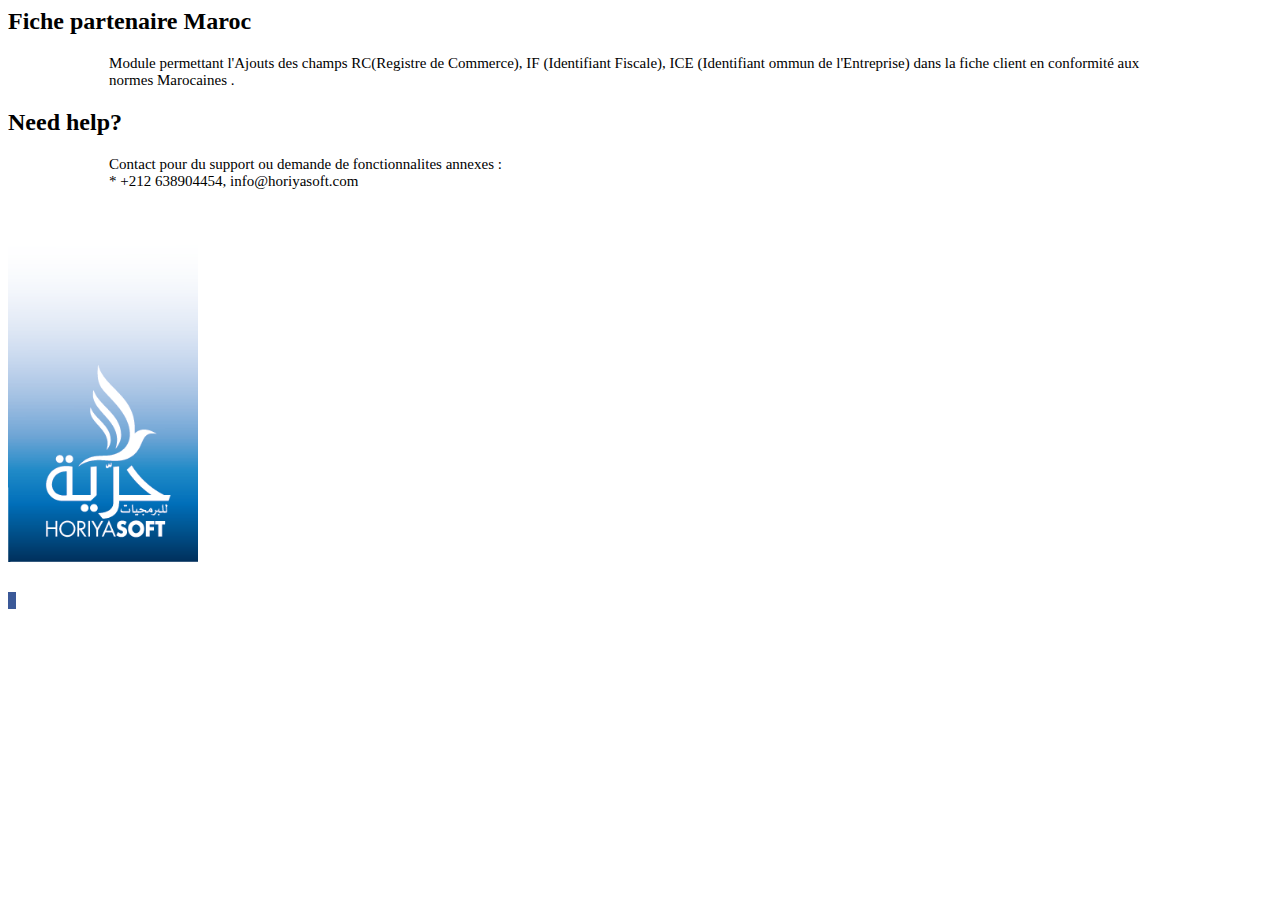
<file: hrsft_clients_maroc/static/description/index.html>
<html>
<body>
<section class="oe_container oe_dark">
    <div class="oe_row">
        <div class="oe_row">
            <h2 class="oe_slogan oe_span10">Fiche partenaire Maroc</h2>
        </div>

        <div style="margin: 16px 8%;"> 
            <p class='oe_mt32 text-justify' style="font-size: 15px;">
                Module permettant l'Ajouts des champs RC(Registre de Commerce), IF (Identifiant Fiscale), ICE (Identifiant ommun de l'Entreprise) dans la fiche client en conformité aux normes Marocaines .
            </p>

        </div>
    </div>
</section>

<section class="oe_container">

    <h2 class="oe_slogan" style="margin-top:20px;">Need help?</h2>

    <div style="margin: 16px 8%;">
            <p class='oe_mt32 center-block' style="font-size: 15px;">
                 Contact pour du support ou demande de fonctionnalites annexes  : <br/>
                 *   <i class="fa fa-whatsapp"></i> +212 638904454,  </a> <i class="fa fa-envelope"></i> info@horiyasoft.com <br/>
            </p>
    </div>

    <div class="oe_slogan" style="margin-top:10px !important;"> 
         <a class="btn btn-primary btn-lg mt8"
            style="color: #FFFFFF !important;" href="http://www.horiyasoft.com"><i
            class="fa fa-envelope"></i> Website </a> 
         
         <a class="btn btn-primary btn-lg mt8" style="color: #FFFFFF !important;"
            href="https://www.odoo.com/apps/modules/browse?author=HORIYASOFT"><i
            class="fa fa-binoculars"></i> More Apps </a>
     </div>

    <div class="oe_slogan" style="margin-top:10px !important;"> 
      <img src="company-logo.png" style="width: 190px; margin-bottom: 20px;" class="center-block">
    </div>

    <div class="oe_slogan" style="margin-top:10px !important;">

          <a href="https://www.facebook.com/horiyasoft" target="_blank"><i class="fa fa-2x fa-facebook" style="color:white;background: #3b5998;width:35px;padding-left: 8px;"></i></a></td>

     </div>

    </div>
</section>

</body>
</html>
</file>
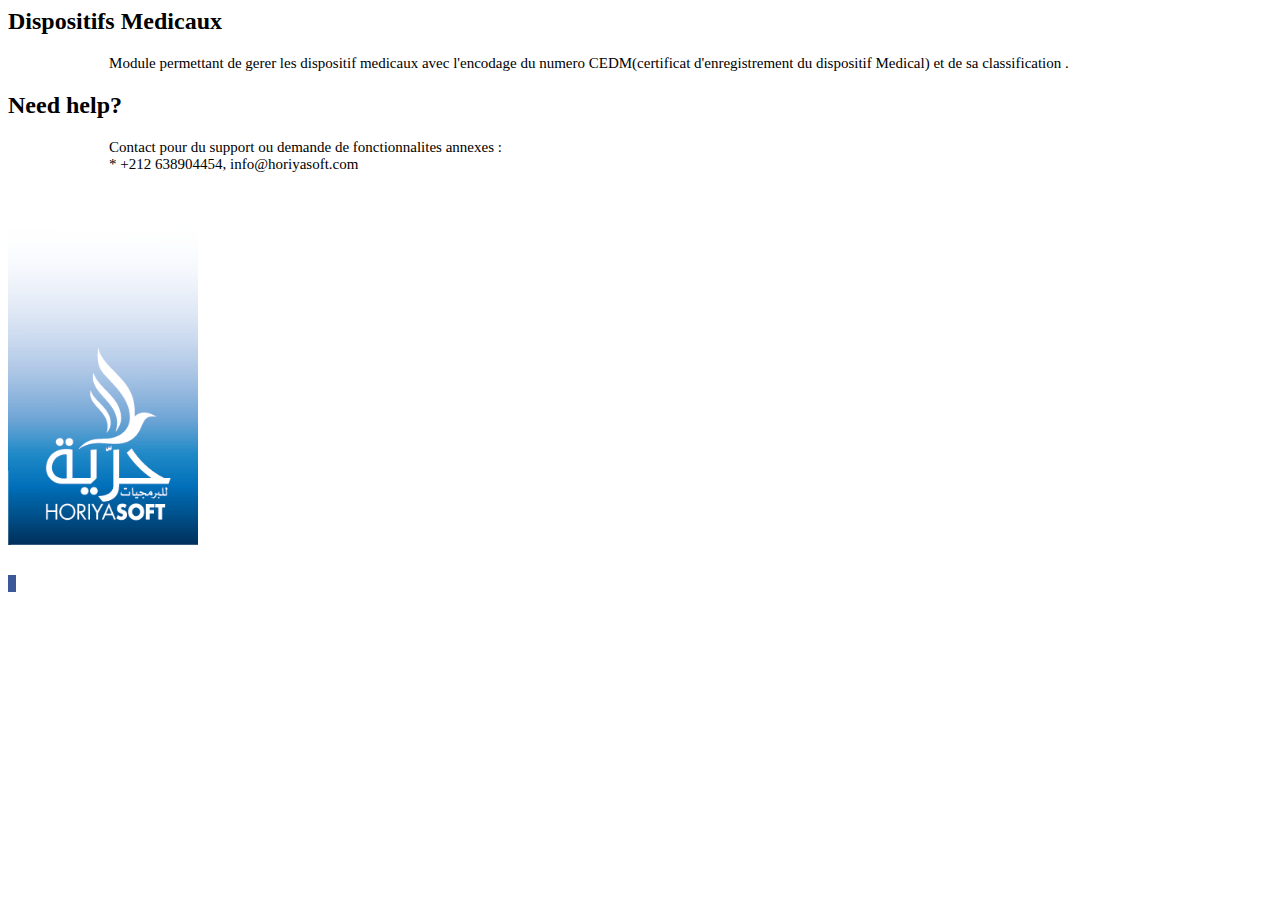
<file: hrsft_dm_product/static/description/index.html>
<html>
<body>
<section class="oe_container oe_dark">
    <div class="oe_row">
        <div class="oe_row">
            <h2 class="oe_slogan oe_span10">Dispositifs Medicaux</h2>
        </div>

        <div style="margin: 16px 8%;"> 
            <p class='oe_mt32 text-justify' style="font-size: 15px;">
                Module permettant de gerer les dispositif medicaux avec l'encodage du numero CEDM(certificat d'enregistrement du dispositif Medical) et de sa classification .
            </p>

        </div>
    </div>
</section>

<section class="oe_container">

    <h2 class="oe_slogan" style="margin-top:20px;">Need help?</h2>

    <div style="margin: 16px 8%;">
            <p class='oe_mt32 center-block' style="font-size: 15px;">
                 Contact pour du support ou demande de fonctionnalites annexes  : <br/>
                 *   <i class="fa fa-whatsapp"></i> +212 638904454,  </a> <i class="fa fa-envelope"></i> info@horiyasoft.com <br/>
            </p>
    </div>

    <div class="oe_slogan" style="margin-top:10px !important;"> 
         <a class="btn btn-primary btn-lg mt8"
            style="color: #FFFFFF !important;" href="http://www.horiyasoft.com"><i
            class="fa fa-envelope"></i> Website </a> 
         
         <a class="btn btn-primary btn-lg mt8" style="color: #FFFFFF !important;"
            href="https://www.odoo.com/apps/modules/browse?author=HORIYASOFT"><i
            class="fa fa-binoculars"></i> More Apps </a>
     </div>

    <div class="oe_slogan" style="margin-top:10px !important;"> 
      <img src="company-logo.png" style="width: 190px; margin-bottom: 20px;" class="center-block">
    </div>

    <div class="oe_slogan" style="margin-top:10px !important;">

          <a href="https://www.facebook.com/horiyasoft" target="_blank"><i class="fa fa-2x fa-facebook" style="color:white;background: #3b5998;width:35px;padding-left: 8px;"></i></a></td>

     </div>

    </div>
</section>

</body>
</html>
</file>
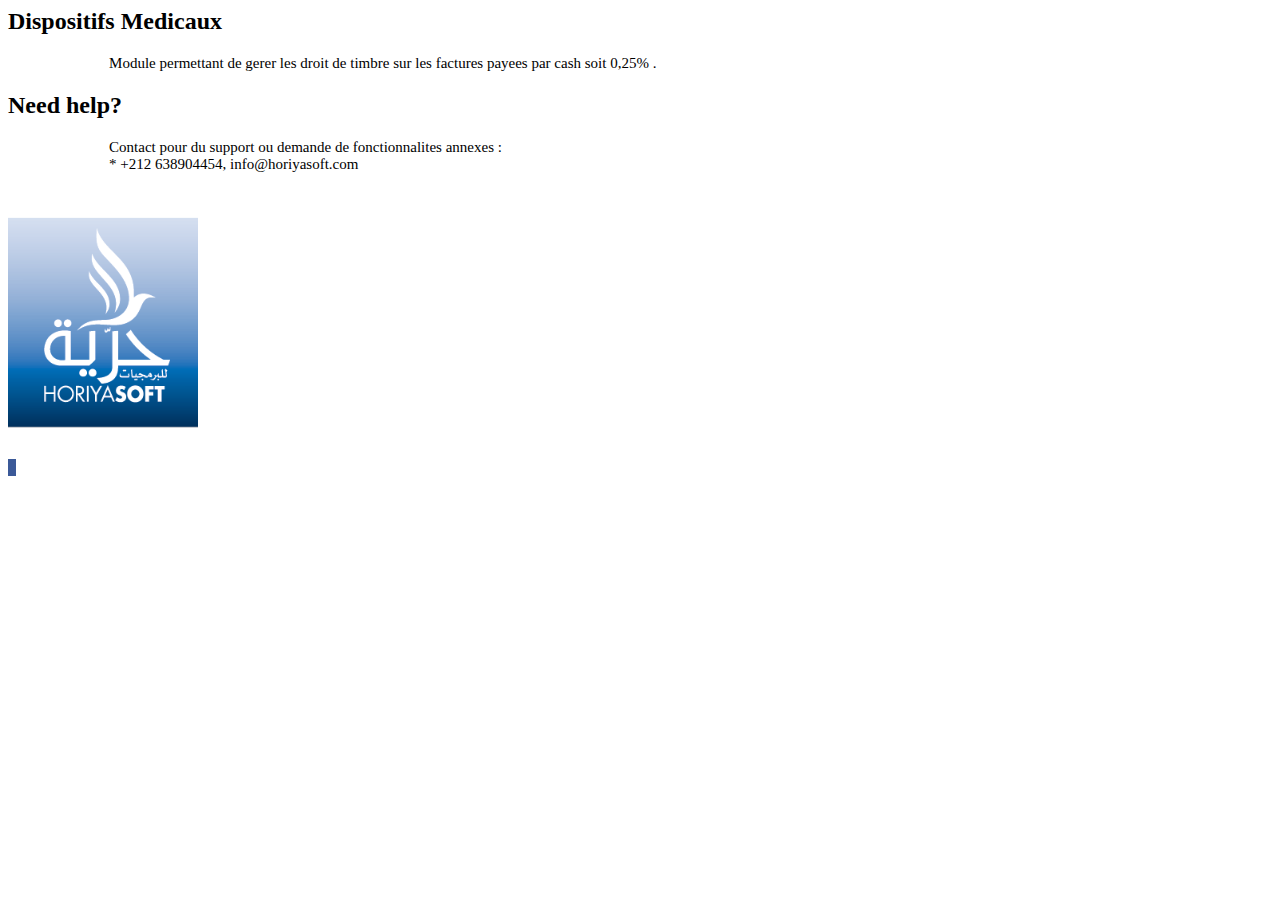
<file: hrsft_droit_de_timbre_maroc/static/description/index.html>
<html>
<body>
<section class="oe_container oe_dark">
    <div class="oe_row">
        <div class="oe_row">
            <h2 class="oe_slogan oe_span10">Dispositifs Medicaux</h2>
        </div>

        <div style="margin: 16px 8%;"> 
            <p class='oe_mt32 text-justify' style="font-size: 15px;">
                Module permettant de gerer les droit de timbre sur les factures payees par cash soit 0,25% .
            </p>

        </div>
    </div>
</section>

<section class="oe_container">

    <h2 class="oe_slogan" style="margin-top:20px;">Need help?</h2>

    <div style="margin: 16px 8%;">
            <p class='oe_mt32 center-block' style="font-size: 15px;">
                 Contact pour du support ou demande de fonctionnalites annexes  : <br/>
                 *   <i class="fa fa-whatsapp"></i> +212 638904454,  </a> <i class="fa fa-envelope"></i> info@horiyasoft.com <br/>
            </p>
    </div>

    <div class="oe_slogan" style="margin-top:10px !important;"> 
         <a class="btn btn-primary btn-lg mt8"
            style="color: #FFFFFF !important;" href="http://www.horiyasoft.com"><i
            class="fa fa-envelope"></i> Website </a> 
         
         <a class="btn btn-primary btn-lg mt8" style="color: #FFFFFF !important;"
            href="https://www.odoo.com/apps/modules/browse?author=HORIYASOFT"><i
            class="fa fa-binoculars"></i> More Apps </a>
     </div>

    <div class="oe_slogan" style="margin-top:10px !important;"> 
      <img src="company-logo.png" style="width: 190px; margin-bottom: 20px;" class="center-block">
    </div>

    <div class="oe_slogan" style="margin-top:10px !important;">

          <a href="https://www.facebook.com/horiyasoft" target="_blank"><i class="fa fa-2x fa-facebook" style="color:white;background: #3b5998;width:35px;padding-left: 8px;"></i></a></td>

     </div>

    </div>
</section>

</body>
</html>
</file>
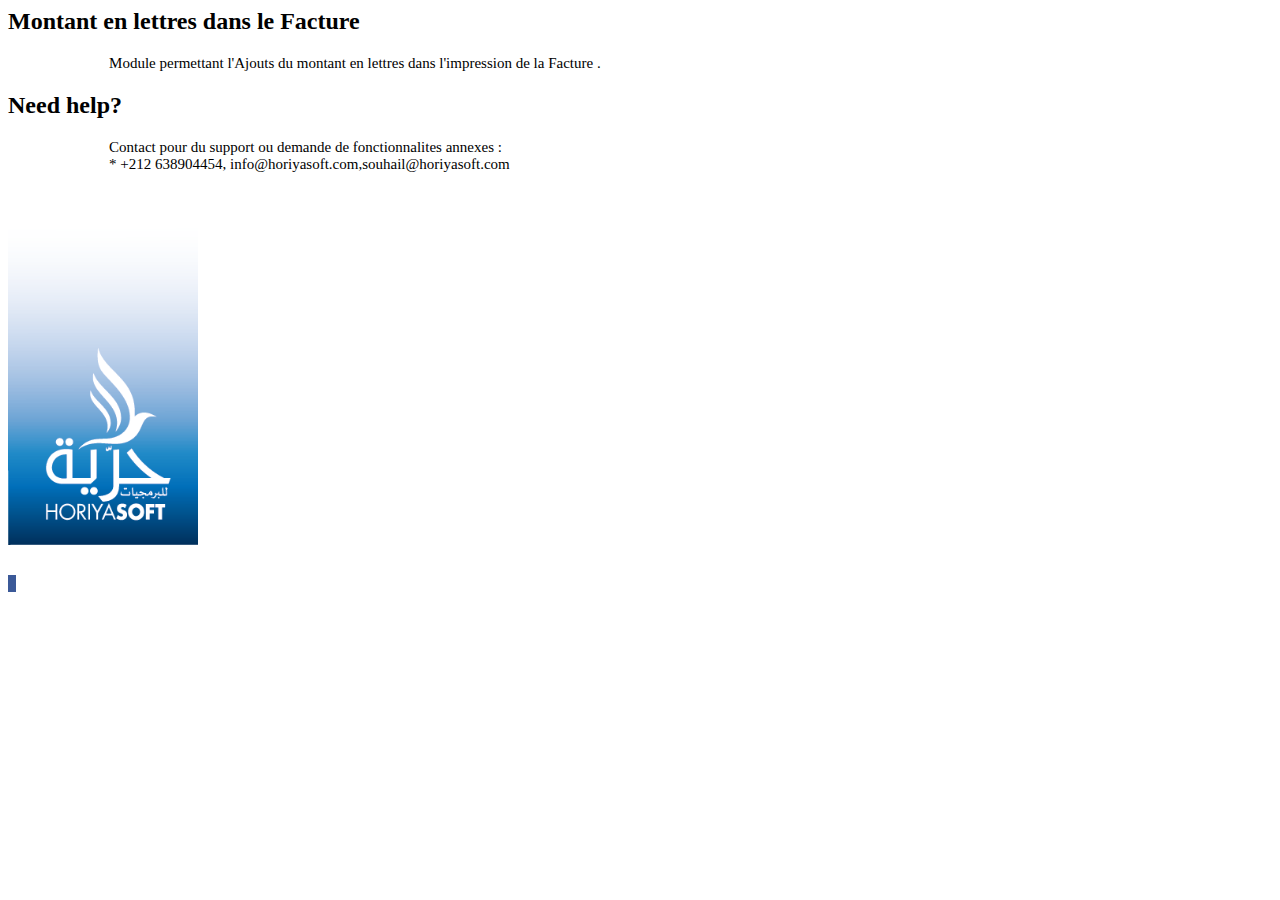
<file: hrsft_facture_montant_lettres_qweb/static/description/index.html>
<html>
<body>
<section class="oe_container oe_dark">
    <div class="oe_row">
        <div class="oe_row">
            <h2 class="oe_slogan oe_span10">Montant en lettres dans le Facture</h2>
        </div>

        <div style="margin: 16px 8%;"> 
            <p class='oe_mt32 text-justify' style="font-size: 15px;">
                Module permettant l'Ajouts du montant en lettres dans l'impression de la Facture  .
            </p>

        </div>
    </div>
</section>

<section class="oe_container">

    <h2 class="oe_slogan" style="margin-top:20px;">Need help?</h2>

    <div style="margin: 16px 8%;">
            <p class='oe_mt32 center-block' style="font-size: 15px;">
                 Contact pour du support ou demande de fonctionnalites annexes  : <br/>
                 *   <i class="fa fa-whatsapp"></i> +212 638904454,  </a> <i class="fa fa-envelope"></i> info@horiyasoft.com,souhail@horiyasoft.com <br/>
            </p>
    </div>

    <div class="oe_slogan" style="margin-top:10px !important;"> 
         <a class="btn btn-primary btn-lg mt8"
            style="color: #FFFFFF !important;" href="http://www.horiyasoft.com"><i
            class="fa fa-envelope"></i> Website </a> 
         
         <a class="btn btn-primary btn-lg mt8" style="color: #FFFFFF !important;"
            href="https://www.odoo.com/apps/modules/browse?author=HORIYASOFT"><i
            class="fa fa-binoculars"></i> More Apps </a>
     </div>

    <div class="oe_slogan" style="margin-top:10px !important;"> 
      <img src="company-logo.png" style="width: 190px; margin-bottom: 20px;" class="center-block">
    </div>

    <div class="oe_slogan" style="margin-top:10px !important;">

          <a href="https://www.facebook.com/horiyasoft" target="_blank"><i class="fa fa-2x fa-facebook" style="color:white;background: #3b5998;width:35px;padding-left: 8px;"></i></a></td>

     </div>

    </div>
</section>

</body>
</html>
</file>
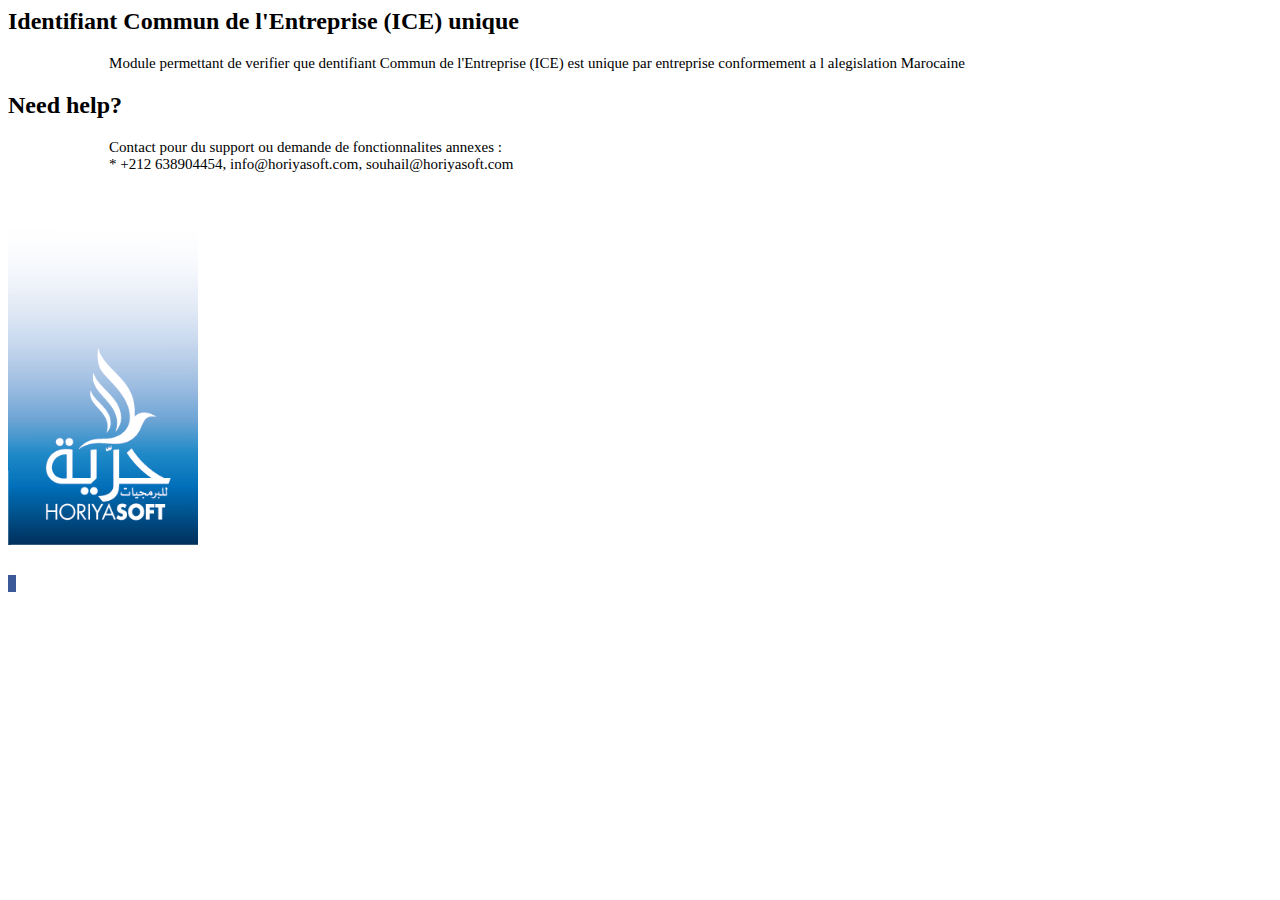
<file: hrsft_ice_unique/static/description/index.html>
<html>
<body>
<section class="oe_container oe_dark">
    <div class="oe_row">
        <div class="oe_row">
            <h2 class="oe_slogan oe_span10">Identifiant Commun de l'Entreprise (ICE)  unique</h2>
        </div>

        <div style="margin: 16px 8%;"> 
            <p class='oe_mt32 text-justify' style="font-size: 15px;">
                Module permettant de verifier que dentifiant Commun de l'Entreprise (ICE)  est unique  par entreprise conformement a l alegislation Marocaine
            </p>

        </div>
    </div>
</section>

<section class="oe_container">

    <h2 class="oe_slogan" style="margin-top:20px;">Need help?</h2>

    <div style="margin: 16px 8%;">
            <p class='oe_mt32 center-block' style="font-size: 15px;">
                 Contact pour du support ou demande de fonctionnalites annexes  : <br/>
                 *   <i class="fa fa-whatsapp"></i> +212 638904454,  </a> <i class="fa fa-envelope"></i> info@horiyasoft.com, souhail@horiyasoft.com <br/>
            </p>
    </div>

    <div class="oe_slogan" style="margin-top:10px !important;"> 
         <a class="btn btn-primary btn-lg mt8"
            style="color: #FFFFFF !important;" href="http://www.horiyasoft.com"><i
            class="fa fa-envelope"></i> Website </a> 
         
         <a class="btn btn-primary btn-lg mt8" style="color: #FFFFFF !important;"
            href="https://www.odoo.com/apps/modules/browse?author=HORIYASOFT"><i
            class="fa fa-binoculars"></i> More Apps </a>
     </div>

    <div class="oe_slogan" style="margin-top:10px !important;"> 
      <img src="company-logo.png" style="width: 190px; margin-bottom: 20px;" class="center-block">
    </div>

    <div class="oe_slogan" style="margin-top:10px !important;">

          <a href="https://www.facebook.com/horiyasoft" target="_blank"><i class="fa fa-2x fa-facebook" style="color:white;background: #3b5998;width:35px;padding-left: 8px;"></i></a></td>

     </div>

    </div>
</section>

</body>
</html>
</file>
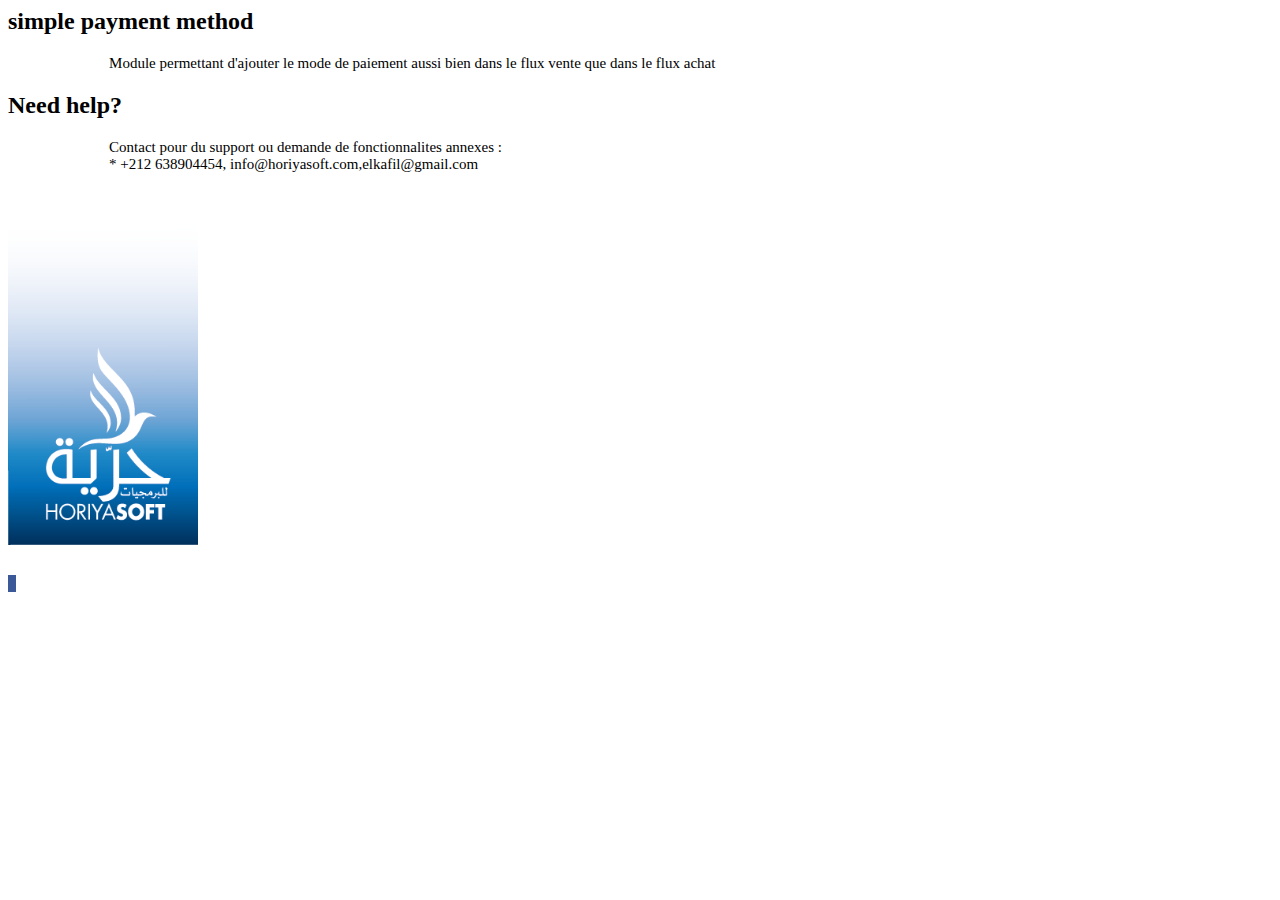
<file: hrsft_mode_paiement/static/description/index.html>
<html>
<body>
<section class="oe_container oe_dark">
    <div class="oe_row">
        <div class="oe_row">
            <h2 class="oe_slogan oe_span10">simple payment method</h2>
        </div>

        <div style="margin: 16px 8%;"> 
            <p class='oe_mt32 text-justify' style="font-size: 15px;">
                Module permettant d'ajouter le mode de paiement aussi bien dans le flux vente que dans le flux achat 
            </p>

        </div>
    </div>
</section>

<section class="oe_container">

    <h2 class="oe_slogan" style="margin-top:20px;">Need help?</h2>

    <div style="margin: 16px 8%;">
            <p class='oe_mt32 center-block' style="font-size: 15px;">
                 Contact pour du support ou demande de fonctionnalites annexes  : <br/>
                 *   <i class="fa fa-whatsapp"></i> +212 638904454,  </a> <i class="fa fa-envelope"></i> info@horiyasoft.com,elkafil@gmail.com <br/>
            </p>
    </div>

    <div class="oe_slogan" style="margin-top:10px !important;"> 
         <a class="btn btn-primary btn-lg mt8"
            style="color: #FFFFFF !important;" href="http://www.horiyasoft.com"><i
            class="fa fa-envelope"></i> Website </a> 
         
         <a class="btn btn-primary btn-lg mt8" style="color: #FFFFFF !important;"
            href="https://www.odoo.com/apps/modules/browse?author=HORIYASOFT"><i
            class="fa fa-binoculars"></i> More Apps </a>
     </div>

    <div class="oe_slogan" style="margin-top:10px !important;"> 
      <img src="company-logo.png" style="width: 190px; margin-bottom: 20px;" class="center-block">
    </div>

    <div class="oe_slogan" style="margin-top:10px !important;">

          <a href="https://www.facebook.com/HORIYASOFTMOROCCO/" target="_blank"><i class="fa fa-2x fa-facebook" style="color:white;background: #3b5998;width:35px;padding-left: 8px;"></i></a></td>
     </div>

    </div>
</section>

</body>
</html>
</file>
